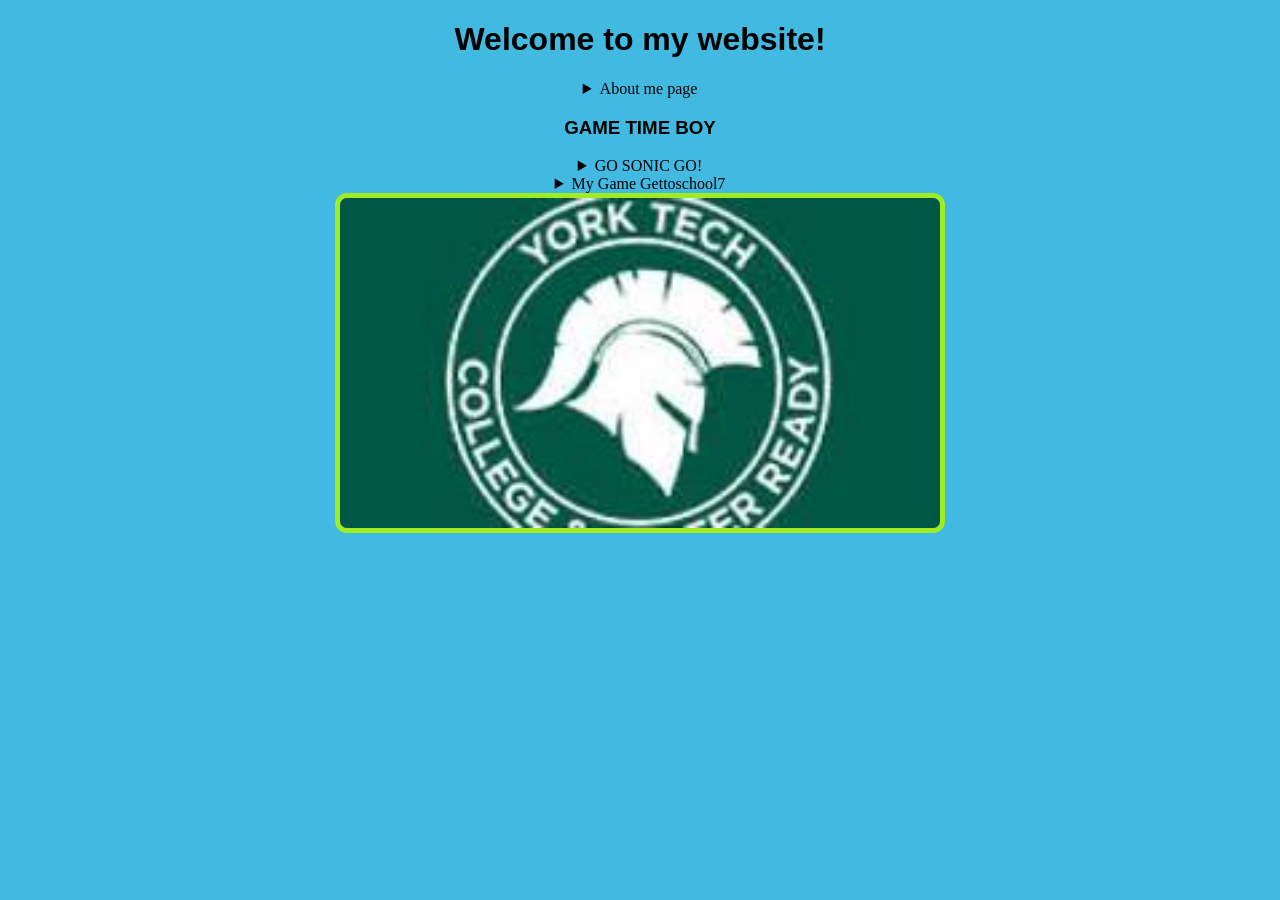
<file: index.html>
<!DOCTYPE html>
<html lang="en">
<head>
    <meta charset="UTF-8">
    <meta name="viewport" content="width=device-width, initial-scale=1.0">
    <title>Dakota Holtzman Home Page</title>
    <link rel="stylesheet" href="style for index.css">
</head>
<body>
    <header>
        <h1>Welcome to my website!</h1>
       <nav>
         <details>
            <summary style="text-align: center;">About me page</summary>
        <li><a href="aboutme.html">This is all about me!</a></li>
        </details>
     </nav>
    </header>
    
    <h3>GAME TIME BOY</h3>
     <nav>
        <details>
            <summary style="text-align: center;">GO SONIC GO!</summary>
            <li><a href="sonic clicker.html">Sonic clickers</a></li>
        </details>
     </nav>
     <nav>
        <details>
          <summary style="text-align: center;">My Game Gettoschool7</summary>  
          <ul>
           <li id="GTSlink"><a href="Gettoschool7/index.html">Gettoschool7</a></li>
          </ul>
        </details>
     </nav>
<img src="yorktech.jpg" alt="York tech logo" class="center-img" width="600">
 </style>
</body>
</html>
</file>
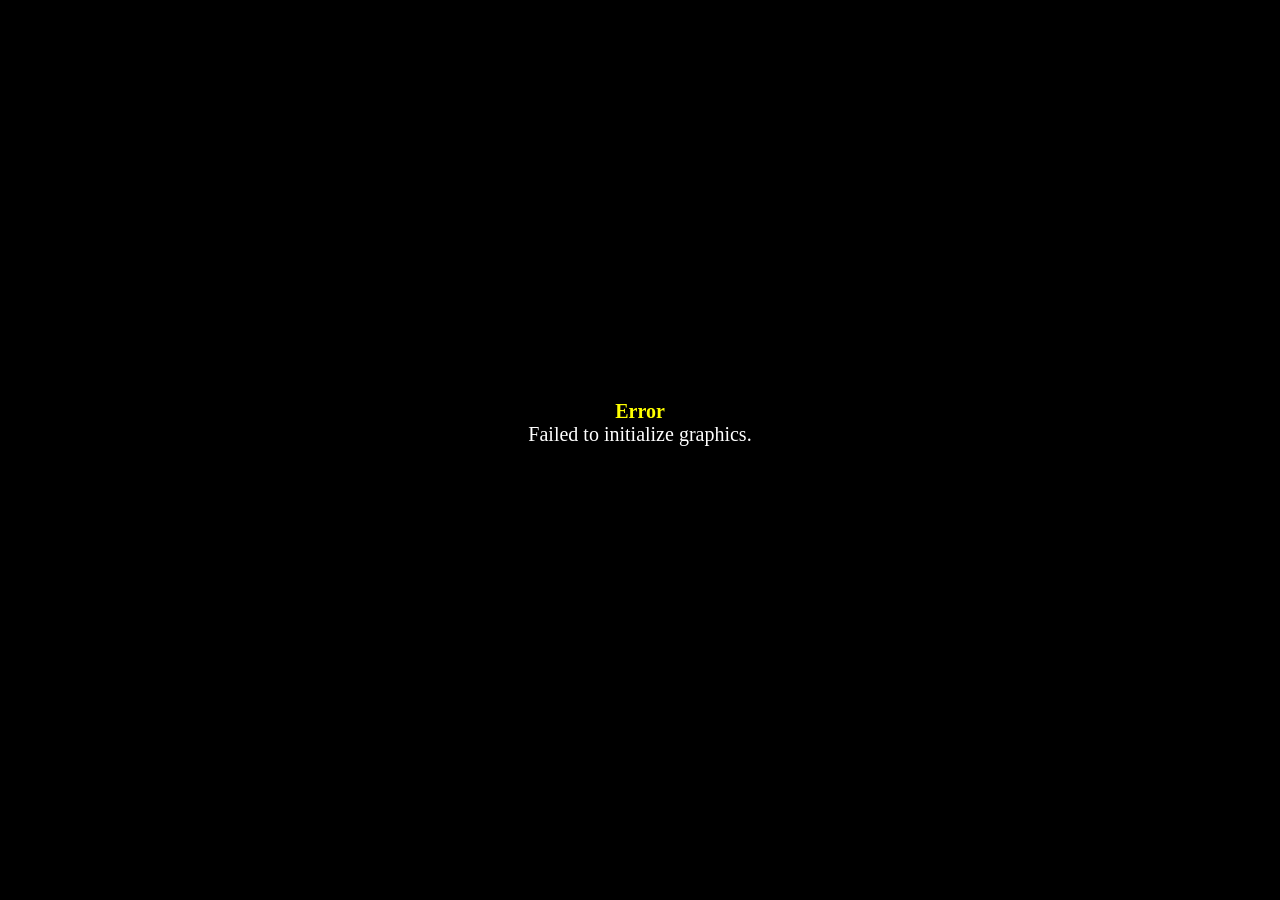
<file: Gettoschool7/index.html>
<!DOCTYPE html>
<html>
    <head>
        <meta charset="UTF-8">
        <meta name="apple-mobile-web-app-capable" content="yes">
        <meta name="apple-mobile-web-app-status-bar-style" content="black-translucent">
        <meta name="viewport" content="user-scalable=no">
        <link rel="icon" href="icon/icon.png" type="image/png">
        <link rel="apple-touch-icon" href="icon/icon.png">
        <link rel="stylesheet" type="text/css" href="css/game.css">
        <title>Get to school 7</title>
    </head>
    <body style="background-color: black">
        <script type="text/javascript" src="js/main.js"></script>
    </body>
</html>
</file>
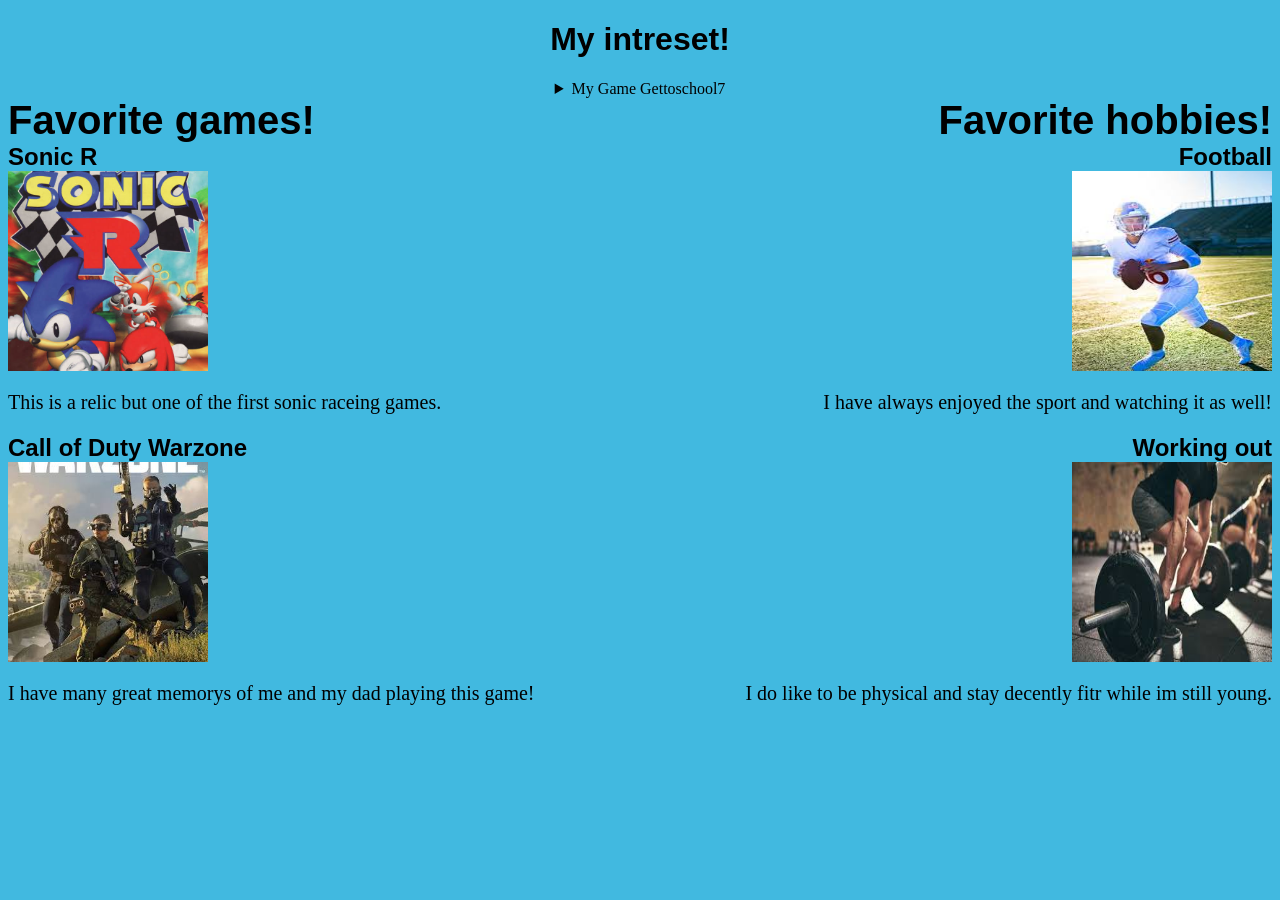
<file: aboutme.html>
<!DOCTYPE html>
<html lang="en">
<head>
    <meta charset="UTF-8">
    <meta name="viewport" content="width=device-width, initial-scale=1.0">
    <title>Dakota Holtzman intreset</title>
    <link rel="stylesheet" href="style for aboutme.css">
</head>
<body>
    <header>
     <h1 style="text-align: center;">My intreset!</h1>
     <nav>
        <details>
          <summary style="text-align: center;">My Game Gettoschool7</summary>  
          <ul>
           <li id="GTSlink"><a href="Gettoschool7/index.html">Gettoschool7</a></li>
          </ul>
        </details>
     </nav>
    </header>                  
    
</body>
</html>
<div class="h3-container">
    <h3 style="font-size: 2.5rem;" class="left-text">Favorite games!</h3>
    <h3 style="font-size: 2.5rem;" class="right-text">Favorite hobbies!</h3>
</div>
<div class="h2-container">
 <h2 class="left-text">Sonic R</h3>
 <h2 class="right-text">Football</h3>
</div>
<div class="container">
  <img width="200" height="200" src="sonic R.jpg" alt="Left Image">
  <img width="200" height="200" src="football.jpg" alt="Right Image">
</div>
<div class="container">
  <p>This is a relic but one of the first sonic raceing games.</p>
  <p>I have always enjoyed the sport and watching it as well!</p>
</div>
<div class="h2-container">
 <h2 class="left-text">Call of Duty Warzone</h3>
 <h2 class="right-text">Working out</h3>
</div>
<div class="container">
  <img width="200" height="200" src="callofduty.jpg" alt="Left Image">
  <img width="200" height="200" src="workout.jpg" alt="Right Image">
</div>
<div class="container">
  <p>I have many great memorys of me and my dad playing this game!</p>
  <p>I do like to be physical and stay decently fitr while im still young.</p>
</div>
</file>
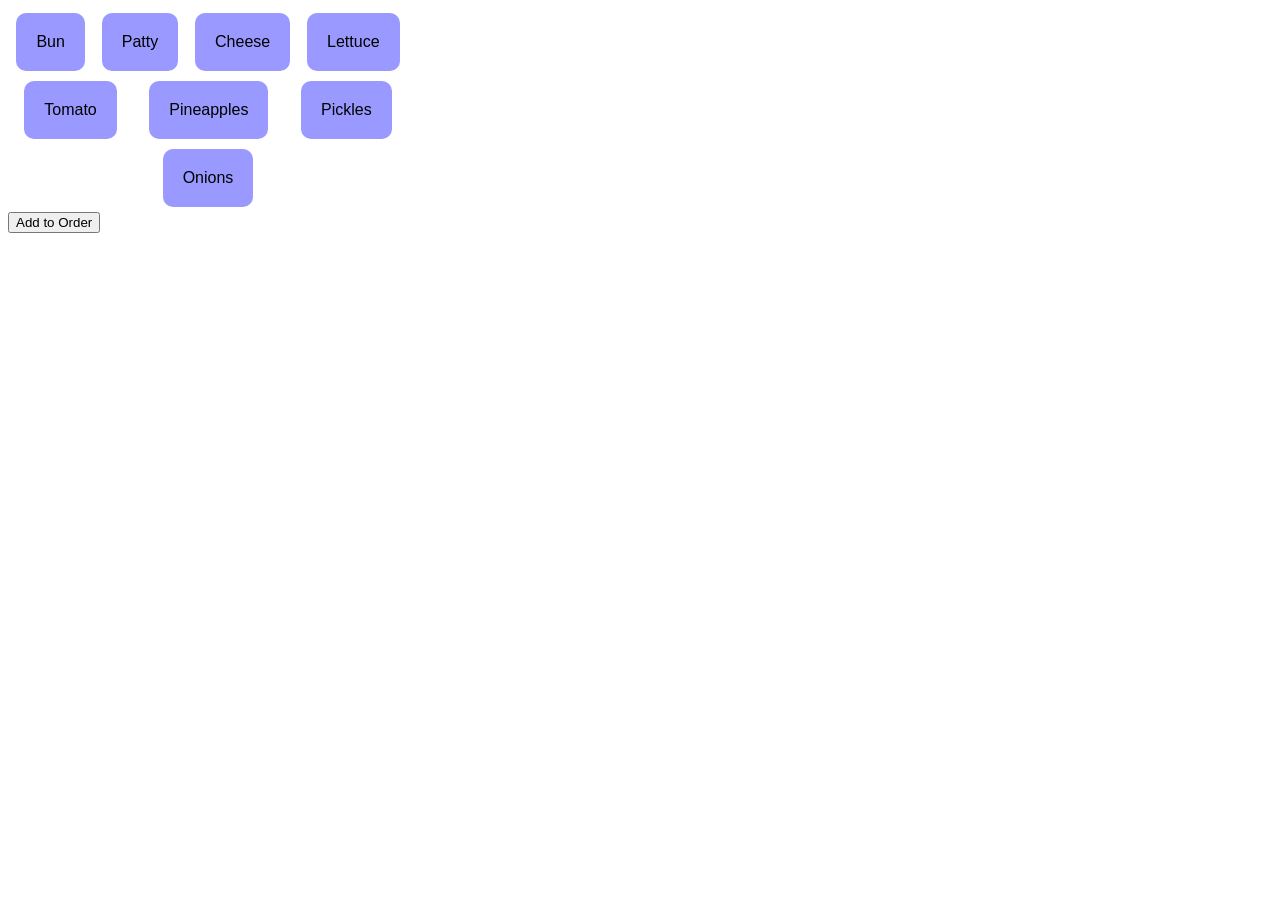
<file: boyga.html>
<!DOCTYPE html>
<html lang="en">
<head>
    <meta charset="UTF-8">
    <meta name="viewport" content="width=device-width, initial-scale=1.0">
    <title>Datsa Boyga</title>
    <style>
        body {
             font-family: Arial;
        }

        #app {
            width: 400px;
        }

        #menu {
            display: flex;
            flex-wrap: wrap;
            justify-content: space-around;
        }

        .item {
            background-color:#9999FF ;
            padding: 20px;
            margin: 5px;
            border-radius: 10px;
        }

        .order {
            margin-top: 30px;
        }

        .slot {
            border: 3px solid #6666FF;
            padding: 20px;
            border-radius: 10px;
        }


.selected {
    background-color: #66FF66;
}

    </style>
</head>
<body>
    <div id="app">
        
<div id="menu">
    <div class="item"onclick="toggleSelect(this)">Bun</div>
    <div class="item"onclick="toggleSelect(this)">Patty</div>
    <div class="item"onclick="toggleSelect(this)">Cheese</div>
    <div class="item"onclick="toggleSelect(this)">Lettuce</div>
    <div class="item"onclick="toggleSelect(this)">Tomato</div>
    <div class="item"onclick="toggleSelect(this)">Pineapples</div>
    <div class="item"onclick="toggleSelect(this)">Pickles</div>
    <div class="item"onclick="toggleSelect(this)">Onions</div>
</div>

<button onclick="addToOrder ()">Add to Order</button>
<div id="order">
</div>
    </div>
</body>
<script>
    function toggleSelect(element) {
          element.classList.toggle("selected");
    }

    function addToOrder() {
         var orderBox = document.getElementById("order");
         var selectedItems = document.getElementsByClassName("selected");

         var boyga = document.createElement('div');

         for (const item of selectedItems) {
            boyga.innerHTML += item.textContent + " ";
         }

         orderBox.appendChild(boyga);

    }

</script>
</html>
</file>
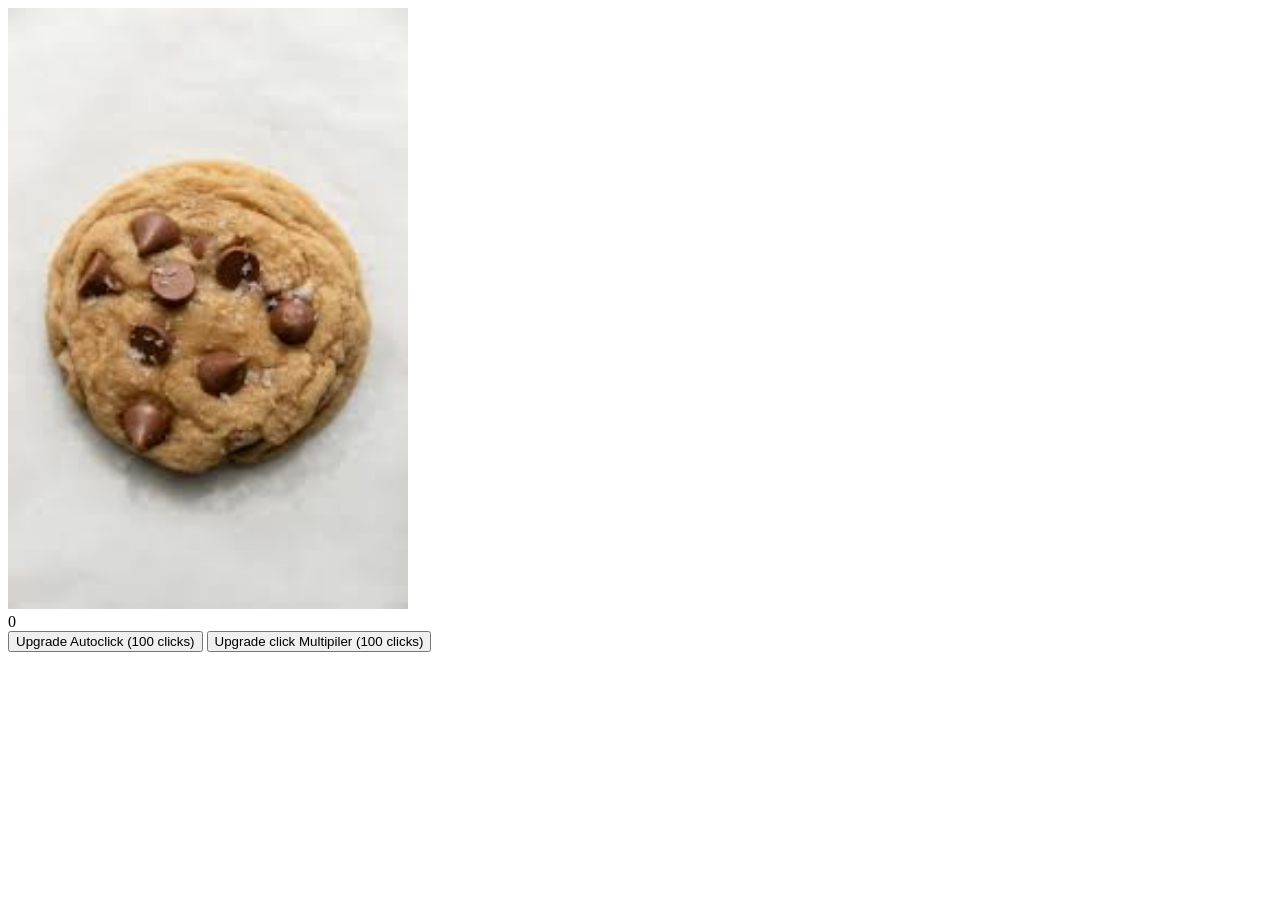
<file: Cookie.html>
<!DOCTYPE html>
<html lang="en">

<head>
    <meta charset="UTF-8">
    <meta name="viewport" content="width=device-width, initial-scale=1.0">
    <title>Cookie Clicker</title>
</head>

<body>
    <img src="cookieimg.jpg" alt="Cookie" width="400" id="cookie" onclick="cookieClick()">
    <div id="score">0</div>
    <button id="autoButton" onclick="autoClickUpgrade()">Upgrade Autoclick (100 clicks)</button>
    <button id="multiButton"onclick="clickMultiUpgrade()">Upgrade click Multipiler (100 clicks)</button>
</body>
<script>
    //configuration
    var autoclickAmount = 0;
    var autoclickCostPerLevel = 100;
    var autoclickCost = 100;

    //clickMulti
    var clickMulti = 1;
    var clickMultiCostPerLevel = 100;
    var clickMultiCost = 100;

    var score = 0;
    var scoreBox = document.getElementById("score");
    var autoButton = document.getElementById("autoButton");
    var multiButton = document.getElementById("multiButton");

    function cookieClick() {
        score = score + (1 * clickMulti);
        scoreBox.innerHTML = score;
        saveGame();
    }

    function autoClickUpgrade() {
        if (score >= autoclickCost) {
            score = score - autoclickCost;
            autoclickAmount = autoclickAmount  + 1;
            autoclickCost = autoclickCost + autoclickCostPerLevel;
            autoButton.innerHTML = "Upgrade Auto-Click (" + autoclickCost + "clicks)";
            scoreBox.innerHTML = score;
            saveGame();

        }
    }

    function clickMultiUpgrade() {
        if (score >= clickMultiCost) {
            score -= clickMultiCost;
              autoclickCost = autoclickCost + autoclickCostPerLevel;
            multiButton.innerHTML = "Upgrade Multi-Click (" + autoclickCost + "clicks)";
            clickMulti = clickMulti + 1;
            scoreBox.innerHTML = score;
            saveGame();
        }
    }

    function autoClick() {
        score = score + (1 * autoclickAmount);
        scoreBox.innerHTML = score;
        saveGame();
    }

    function saveGame() {
      var saveData = {
     autoclickAmount: autoclickAmount,
     autoclickCostPerLevel: autoclickCostPerLevel,
     autoclickCost: autoclickCost,

    //clickMulti
     clickMulti: clickMulti,
     clickMultiCostPerLevel: clickMultiCostPerLevel,
     clickMultiCost: clickMultiCost,

     score 
      }  
      var saveText = JSON.stringify(saveData);

      console.log(saveText)

      document.cookie = saveText;
    }

    function loadGame() {
      var cookieText = document.cookie;

      cookieText = JSON.parse(cookieText);

      autoclickAmount = cookieText.autoclickAmount;
      autoclickCostPerLevel = cookieText.autoclickAmount;
      autoclickCost = cookieText.autoclickAmount;
      clickMulti = cookieText.autoclickAmount;
      clickMultiCostPerLevel = cookieText.autoclickAmount;
      clickMultiCost = cookieText.autoclickAmount;
      score = cookieText.autoclickAmount;
        autoclickCost = autoclickCost + autoclickCostPerLevel;
            autoButton.innerHTML = "Upgrade Auto-Click (" + autoclickCost + "clicks)";
            scoreBox.innerHTML = score;
    }

    setInterval(autoClick, 250);

    loadGame();
</script>

</html>
</file>
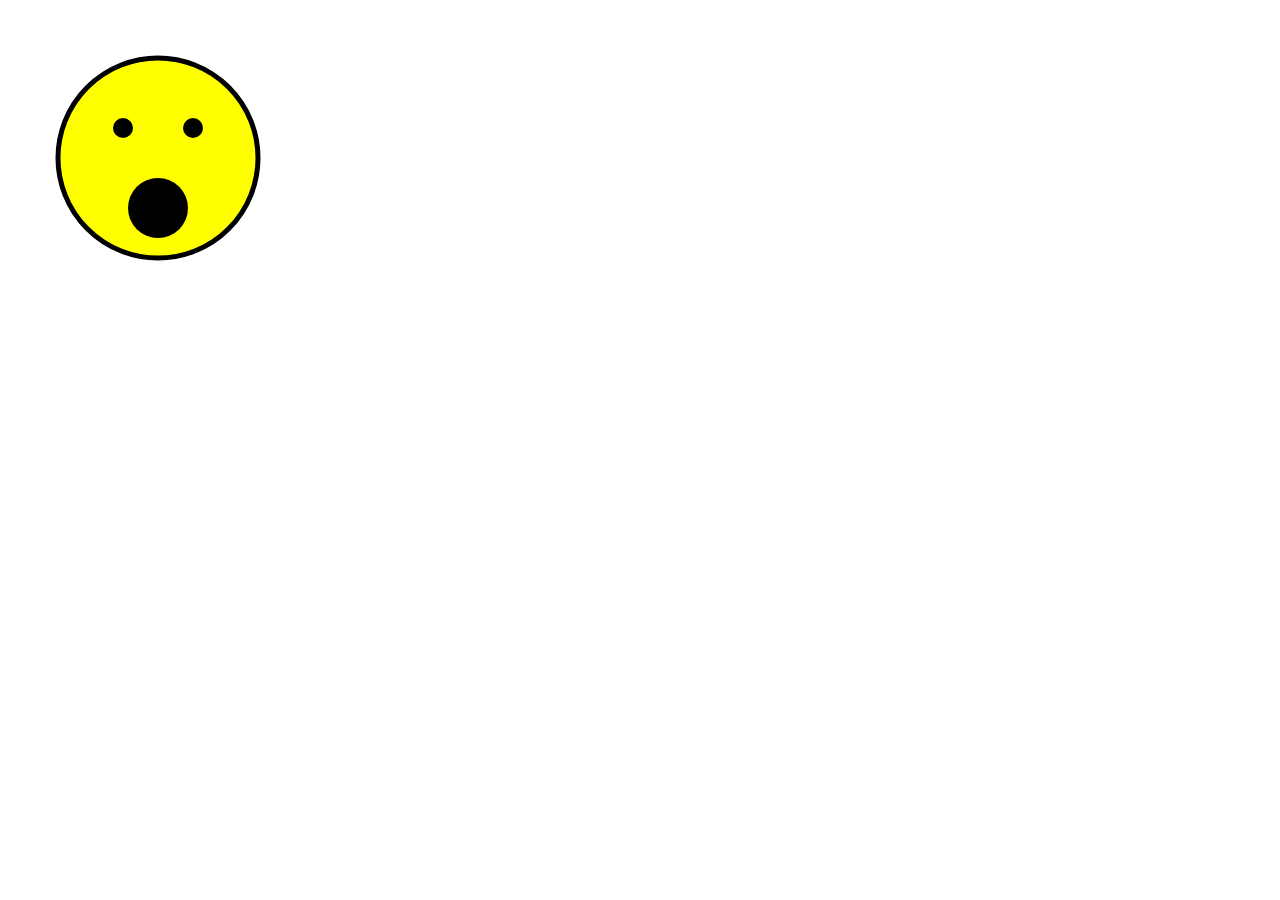
<file: graphics.html>
<!DOCTYPE html>
<html lang="en">
<head>
    <meta charset="UTF-8">
    <meta name="viewport" content="width=device-width, initial-scale=1.0">
    <title>Document</title>
</head>
<body>
    <svg width="300" height="300">
        <circle cx="150" cy="150" r="100" fill="yellow" stroke="black" stroke-width="5"/>
            <circle cx="115" cy="120" r="10" fill="black"/>
            <circle cx="185" cy="120" r="10"/>
            <circle cx="150" cy="200" r="30"/> 
            stroke="black" stroke-width="5"/>
    </svg>
</body>
<script>
    function grow() {
        const circle = document.getElementById ("mouth")
        circle.setAttribute ("r", "40");
        circle.setAttribute ("cy", "170");
    }

    function shrink() { 
        const cicrle = document.getElementById("mouth");
        cicrle.setAttribute("r", "10");
        cicrle.setAttribute("cy", "220");

    }
</script>
</html>
</file>
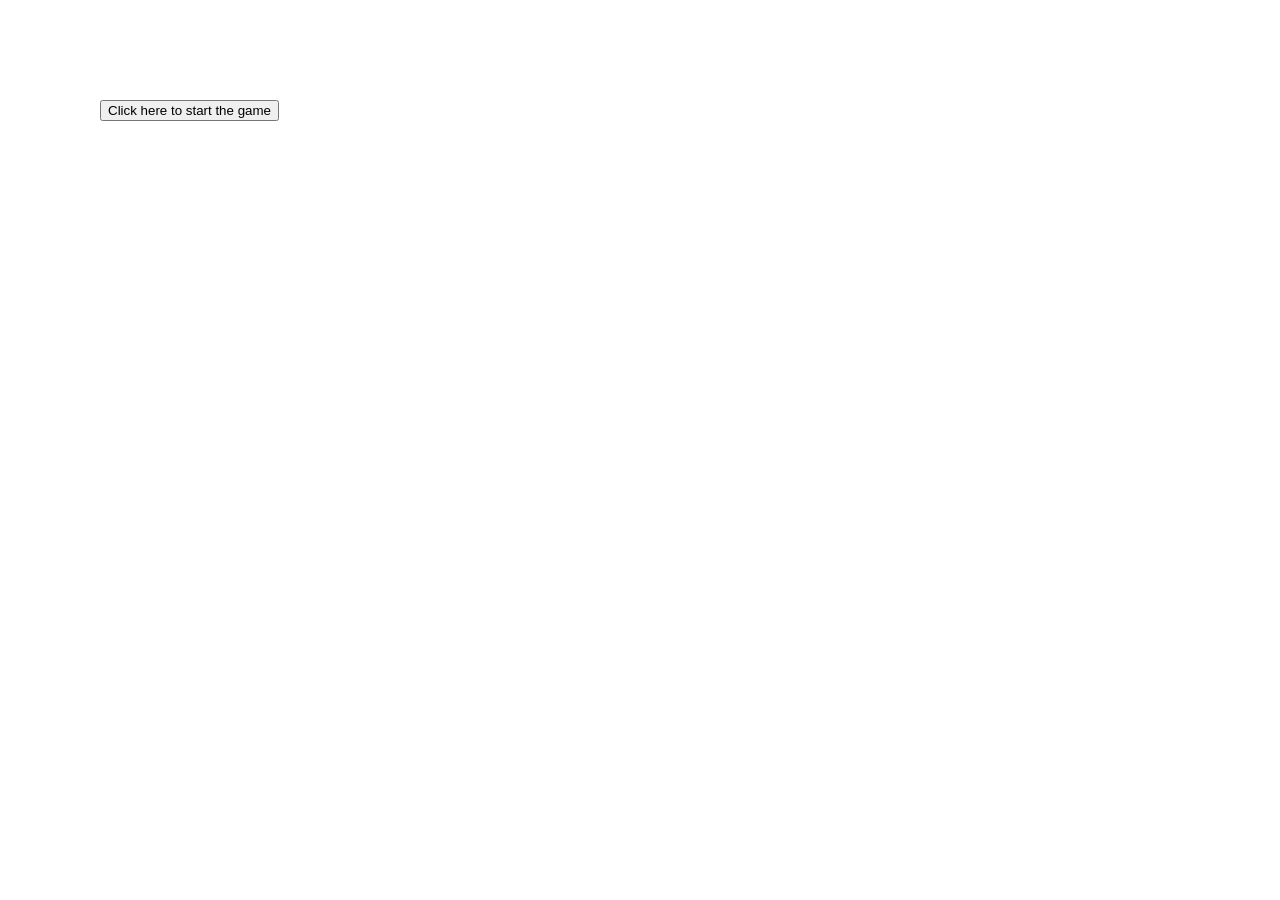
<file: new game.html>
<!DOCTYPE html>
<html lang="en">
<head>
    <meta charset="UTF-8">
    <meta name="viewport" content="width=device-width, initial-scale=1.0">
    <title>New Game</title>
    <style>
        #startButton {
            position: absolute;
            top: 100px;
            left: 100px;
        }
    </style>
</head>
<body>
    <button id="startButton" onMouseover="moveButton()">Click here to start the game</button>
</body>
<script>
    function moveButton() {
        var button = document.getElementById("startButton");
        var width= window.innerWidth;
        var height= window.innerHeight;

        //Get a random position in the width
        width= Math.random() * width;
        height= Math.random() * height;

        button.style.left = width + "px";
        button.style.top = height + "px";

    }
</script>
</html>
</file>
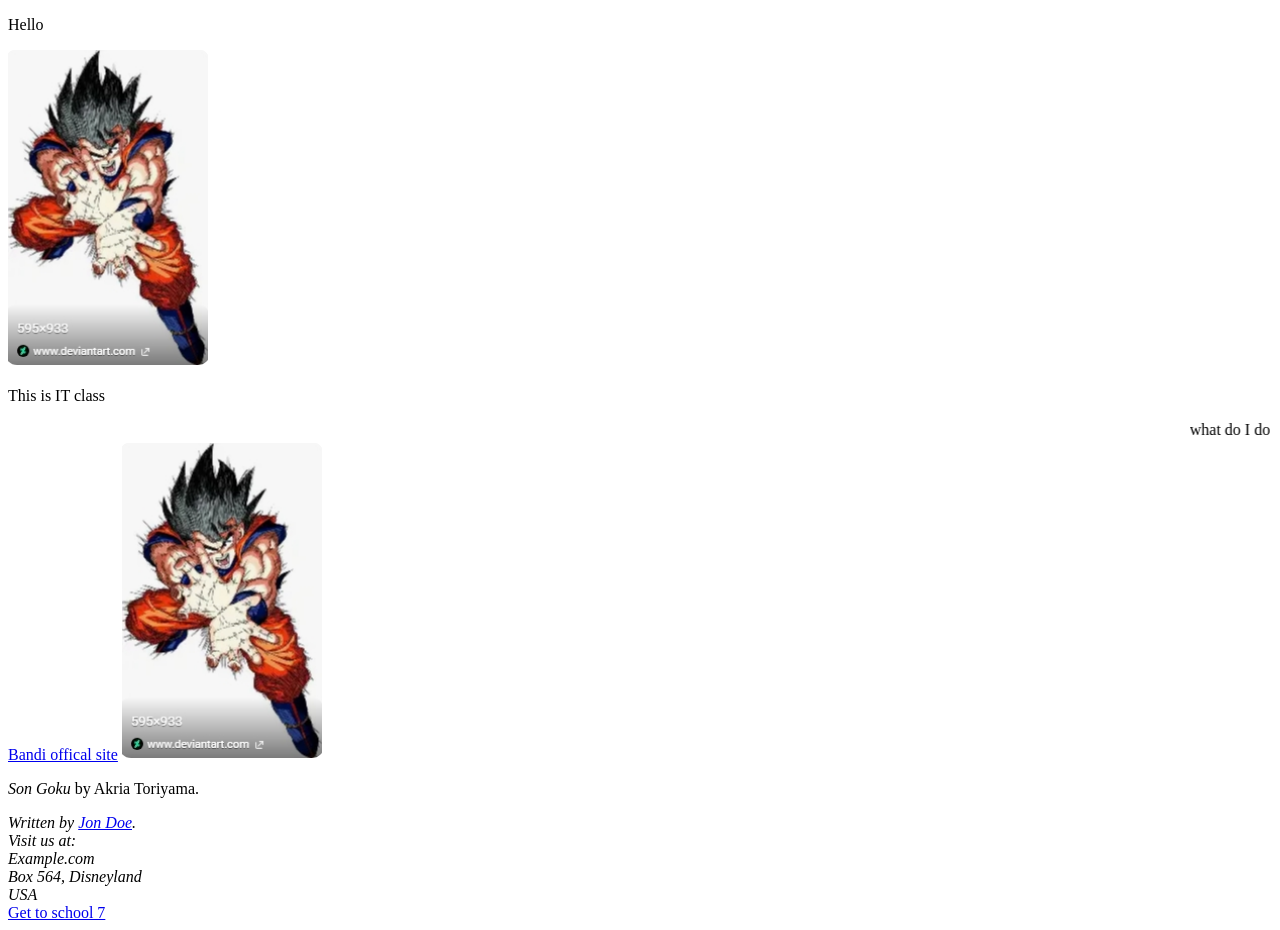
<file: old index.html>
<!DOCTYPE html>
<html lang="en">

<head>
    <meta charset="UTF-8">
    <meta name="viewport" content="width=device-width, initial-scale=1.0">
    <title>IT class</title>
    <link rel="icon" type="image/png" href="/favicon-96x96.png" sizes="96x96" />
    <link rel="icon" type="image/svg+xml" href="/favicon.svg" />
    <link rel="shortcut icon" href="/favicon.ico" />
    <link rel="apple-touch-icon" sizes="180x180" href="/apple-touch-icon.png" />
    <link rel="manifest" href="/site.webmanifest" />
</head>

<body>
    <p>Hello</p>
    <img src="Screenshot_31-3-2026_94159_www.bing.com.jpeg" alt="Goku in the sayian saga fireing off a kahmehama ha"
        width="200">
    <p>This is IT class</p>
    <marquee>what do I do with this </marquee>
    <a href="https://www.bandainamcoent.com/">Bandi offical site</a>
    <img src="Screenshot_31-3-2026_94159_www.bing.com.jpeg" alt="Goku in the sayian saga fireing off a kahmehama ha"
        width="200">
    <p><cite>Son Goku</cite> by Akria Toriyama.</p>
    <address>
        Written by <a href="mailto:webmaster@example.com">Jon Doe</a>.<br>
        Visit us at:<br>
        Example.com<br>
        Box 564, Disneyland<br>
        USA
    </address>

    <a href="/Gettoschool7/index.html">Get to school 7</a>
</body>

</html>
</file>
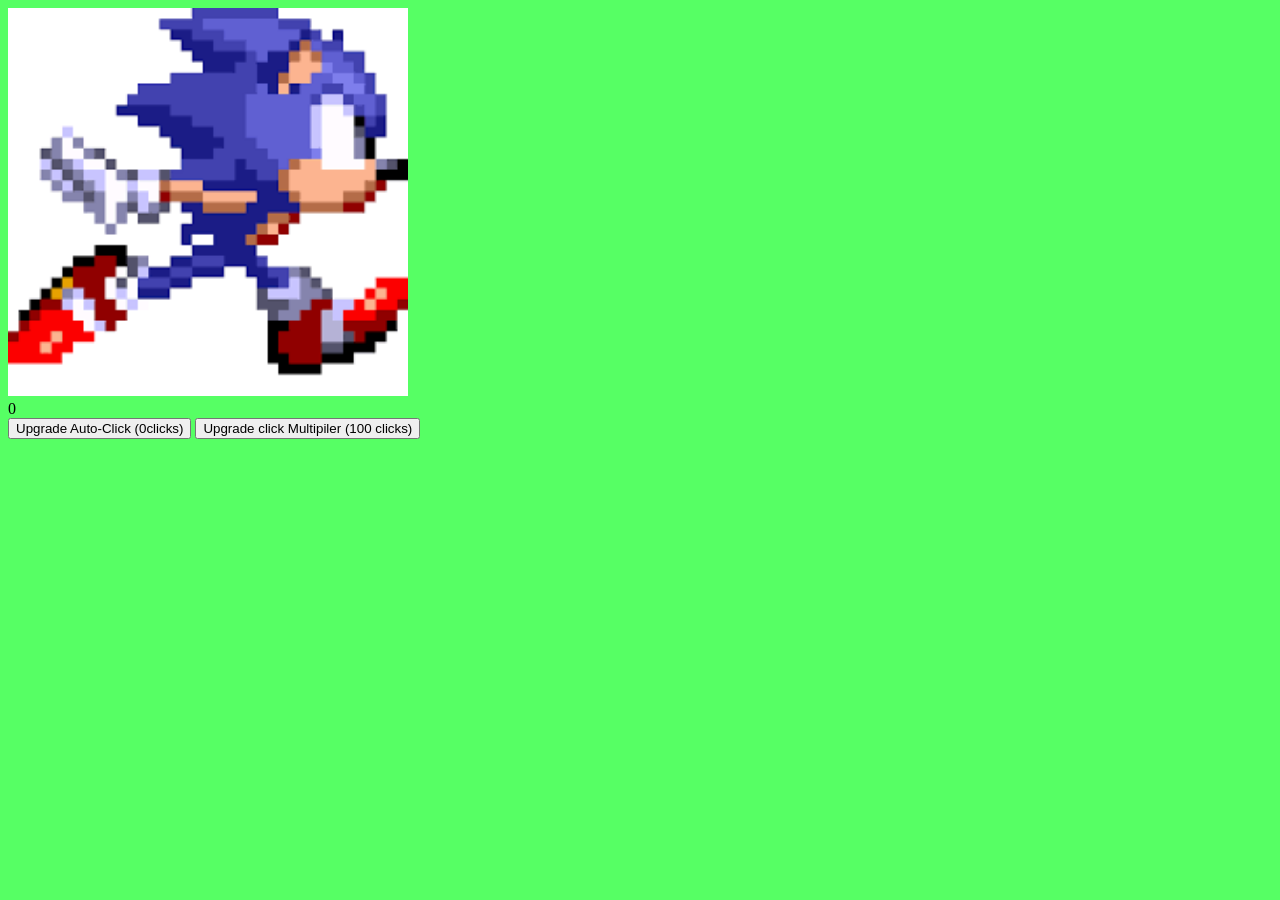
<file: sonic clicker.html>
<!DOCTYPE html>
<html lang="en">

<head>
    <meta charset="UTF-8">
    <meta name="viewport" content="width=device-width, initial-scale=1.0">
    <title>GO SONIC GO!</title>
   <style>body {
    background-color: rgb(86, 255, 100);
}
</style>
</head>

<body>
    <img src="running sonic.png" alt="sonic" width="400" id="cookie" onclick="cookieClick()">
    <div id="score">0</div>
    <button id="autoButton" onclick="autoClickUpgrade()">Upgrade Autoclick (100 clicks)</button>
    <button id="multiButton"onclick="clickMultiUpgrade()">Upgrade click Multipiler (100 clicks)</button>
</body>
<script>
    //configuration
    var autoclickAmount = 0;
    var autoclickCostPerLevel = 100;
    var autoclickCost = 100;

    //clickMulti
    var clickMulti = 1;
    var clickMultiCostPerLevel = 100;
    var clickMultiCost = 100;

    var score = 0;
    var scoreBox = document.getElementById("score");
    var autoButton = document.getElementById("autoButton");
    var multiButton = document.getElementById("multiButton");

    function cookieClick() {
        score = score + (1 * clickMulti);
        scoreBox.innerHTML = score;
        saveGame();
    }

    function autoClickUpgrade() {
        if (score >= autoclickCost) {
            score = score - autoclickCost;
            autoclickAmount = autoclickAmount  + 1;
            autoclickCost = autoclickCost + autoclickCostPerLevel;
            autoButton.innerHTML = "Upgrade Auto-Click (" + autoclickCost + "clicks)";
            scoreBox.innerHTML = score;
            saveGame();

        }
    }

    function clickMultiUpgrade() {
        if (score >= clickMultiCost) {
            score -= clickMultiCost;
              autoclickCost = autoclickCost + autoclickCostPerLevel;
            multiButton.innerHTML = "Upgrade Multi-Click (" + autoclickCost + "clicks)";
            clickMulti = clickMulti + 1;
            scoreBox.innerHTML = score;
            saveGame();
        }
    }

    function autoClick() {
        score = score + (1 * autoclickAmount);
        scoreBox.innerHTML = score;
        saveGame();
    }

    function saveGame() {
      var saveData = {
     autoclickAmount: autoclickAmount,
     autoclickCostPerLevel: autoclickCostPerLevel,
     autoclickCost: autoclickCost,

    //clickMulti
     clickMulti: clickMulti,
     clickMultiCostPerLevel: clickMultiCostPerLevel,
     clickMultiCost: clickMultiCost,

     score 
      }  
      var saveText = JSON.stringify(saveData);

      console.log(saveText)

      document.cookie = saveText;
    }

    function loadGame() {
      var cookieText = document.cookie;

      cookieText = JSON.parse(cookieText);

      autoclickAmount = cookieText.autoclickAmount;
      autoclickCostPerLevel = cookieText.autoclickAmount;
      autoclickCost = cookieText.autoclickAmount;
      clickMulti = cookieText.autoclickAmount;
      clickMultiCostPerLevel = cookieText.autoclickAmount;
      clickMultiCost = cookieText.autoclickAmount;
      score = cookieText.autoclickAmount;
        autoclickCost = autoclickCost + autoclickCostPerLevel;
            autoButton.innerHTML = "Upgrade Auto-Click (" + autoclickCost + "clicks)";
            scoreBox.innerHTML = score;
    }

    setInterval(autoClick, 250);

    loadGame();
</script>

</html>
</file>
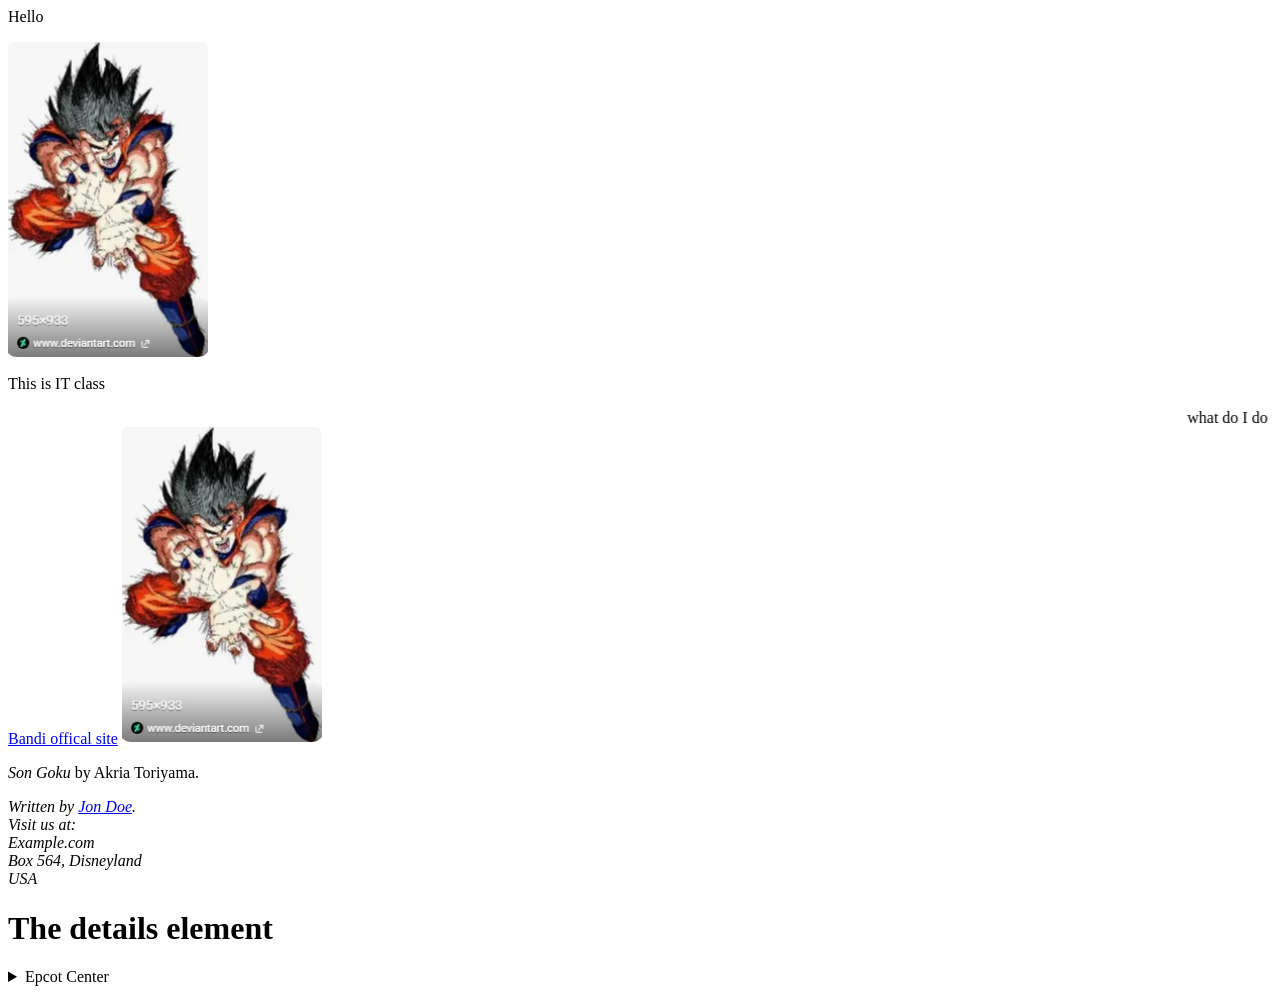
<file: super old Index.html>
<html lang="en">
<head>
    <meta charset="UTF-8">
    <meta name="viewport" content="width=device-width, initial-scale=1.0">
    <title>IT class</title>
    <link rel="icon" type="image/png" href="/favicon-96x96.png" sizes="96x96" />
<link rel="icon" type="image/svg+xml" href="/favicon.svg" />
<link rel="shortcut icon" href="/favicon.ico" />
<link rel="apple-touch-icon" sizes="180x180" href="/apple-touch-icon.png" />
<link rel="manifest" href="/site.webmanifest" />
</head>
<body>
    <p>Hello</p>
    <img src="Screenshot_31-3-2026_94159_www.bing.com.jpeg" alt="Goku in the sayian saga fireing off a kahmehama ha" width="200">
    <p>This is IT class</p>
    <marquee>what do I do with this </marquee>
    <a href="https://www.bandainamcoent.com/">Bandi offical site</a>
    <img src="Screenshot_31-3-2026_94159_www.bing.com.jpeg" alt="Goku in the sayian saga fireing off a kahmehama ha" width="200">
    <p><cite>Son Goku</cite> by Akria Toriyama.</p>

</body>
</html>
<html>
    <body>
        <address>
Written by <a href="mailto:webmaster@example.com">Jon Doe</a>.<br> 
Visit us at:<br>
Example.com<br>
Box 564, Disneyland<br>
USA
</address>
    </body>
</html>
<h1>The details element</h1>

<details>
  <summary>Epcot Center</summary>
  <p>Bandi Namico is where you can go and see many creations off the works of many but specifially most come for Dragon Ball content.</p>
</details>
</file>
<file: style for index.css>
h1 {
    text-align: center;
}

h1 {
  font-family: "Lucida Console", sans-serif;
}

body {
    background-color: rgb(65, 185, 224);
}

li {
    text-align: center;
}

h3 {
    text-align: center;
}

img {
    align-items: center;
}

.center-img {
  display: block;      
  margin-left: auto;    
  margin-right: auto;
}

img {
  border: 5px solid #9eec21; 
  border-radius: 12px;        
}

h3 {
  font-family: "Lucida Console", sans-serif;
}
</file>
<file: Gettoschool7/css/game.css>
body {
    -moz-user-select: none;
    -webkit-user-select: none;
    -ms-user-select: none;
    user-select: none;
}
#errorPrinter {
    position: absolute;
    left: 50%;
    top: 50%;
    width: 640px;
    height: 100px;
    transform: translate(-50%, -50%);
    text-align: center;
    text-shadow: 1px 1px 3px #000;
    font-size: 20px;
    color: #fff;
    z-index: 9;
}
#errorName {
    color: #ff0;
    font-weight: bold;
    -moz-user-select: text;
    -webkit-user-select: text;
    -ms-user-select: text;
    user-select: text;
}
#errorMessage {
    color: #fff;
    -moz-user-select: text;
    -webkit-user-select: text;
    -ms-user-select: text;
    user-select: text;
}
#retryButton {
    font-size: 20px;
    color: #fff;
    background-color: #000;
    border-radius: 8px;
    margin: 20px;
    padding: 10px;
}
#fpsCounterBox {
    position: absolute;
    left: 5px;
    top: 5px;
    width: 90px;
    height: 40px;
    background: #222;
    opacity: 0.8;
    z-index: 8;
}
#fpsCounterLabel {
    position: absolute;
    top: 0px;
    left: 0px;
    padding: 5px 10px;
    height: 30px;
    line-height: 32px;
    font-size: 12px;
    font-family: rmmz-numberfont, sans-serif;
    color: #fff;
    text-align: left;
}
#fpsCounterNumber {
    position: absolute;
    top: 0px;
    right: 0px;
    padding: 5px 10px;
    height: 30px;
    line-height: 30px;
    font-size: 24px;
    font-family: rmmz-numberfont, monospace;
    color: #fff;
    text-align: right;
}
#loadingSpinner {
    margin: auto;
    position: absolute;
    top: 0px;
    left: 0px;
    right: 0px;
    bottom: 0px;
    width: 120px;
    height: 120px;
    z-index: 10;
}
#loadingSpinnerImage {
    margin: 0px;
    padding: 0px;
    border-radius: 50%;
    width: 96px;
    height: 96px;
    border: 12px solid rgba(255, 255, 255, 0.25);
    border-top: 12px solid rgba(255, 255, 255, 1);
    animation: fadein 2s ease, spin 1.5s linear infinite;
}
@keyframes fadein {
    0% {
        opacity: 0;
    }
    20% {
        opacity: 0;
    }
    100% {
        opacity: 1;
    }
}
@keyframes spin {
    0% {
        transform: rotate(0deg);
    }
    100% {
        transform: rotate(360deg);
    }
}
</file>
<file: style for aboutme.css>
body {
    background-color: rgb(65, 185, 224);
}

p {
  font-family: "Times New Roman", sans-serif;
}

h3 {
  font-family: "Lucida Console", sans-serif;
}

h2 {
  font-family: "Lucida Console", sans-serif;
}

h1 {
  font-family: "Lucida Console", sans-serif;
}

p {
    color:black;
}

p {
    font-size: 20px;
}

.h3-container {
    display: flex;                  
    justify-content: space-between; 
    align-items: center;            
}

.h3-container h3 {
    margin: 0; 
}

.h2-container {
    display: flex;                  
    justify-content: space-between; 
    align-items: center;            
}

.h2-container h2 {
    margin: 0; 
}

.container {
  display: flex;
  justify-content: space-between; 
  gap: 20px; 
  width: 100%;
}

.container {
  display: flex;
  justify-content: space-between; 
}

#GTSlink {
  text-align: center; 
  justify-content: space-between; 
}

a {
    display: block;       
    width: fit-content;   
    margin: 0 auto;       
    text-align: center;   
}


a {
color: blue; 
text-decoration: none; 
}
a:hover {
color: orange; 
}
</file>
